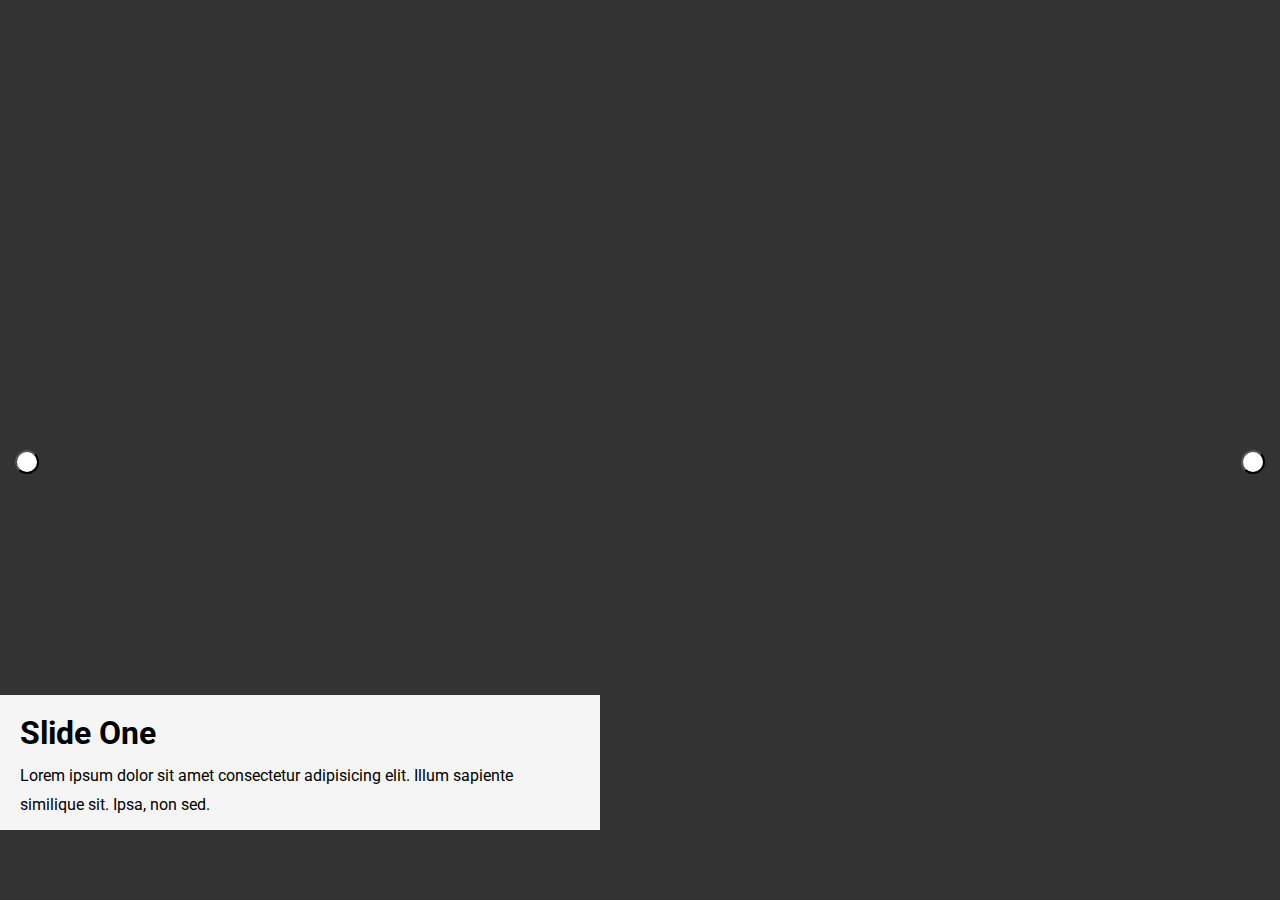
<file: HTML/ex_sm.html>
<!DOCTYPE html>
<html lang="en">
<head>
    <meta charset="UTF-8">
    <meta http-equiv="X-UA-Compatible" content="IE=edge">
    <meta name="viewport" content="width=device-width, initial-scale=1.0">
    <title>Image Slider | Home</title>
    <link
      rel="stylesheet"
      href="https://use.fontawesome.com/releases/v5.7.2/css/all.css"
      integrity="sha384-fnmOCqbTlWIlj8LyTjo7mOUStjsKC4pOpQbqyi7RrhN7udi9RwhKkMHpvLbHG9Sr"
      crossorigin="anonymous"
    />
    <style>
        @import url('https://fonts.googleapis.com/css?family=Roboto');

* {
  box-sizing: border-box;
  margin: 0;
  padding: 0;
}

body {
  font-family: 'Roboto', sans-serif;
  background: #333;
  color: #fff;
  line-height: 1.8;
}
.slider{
    position: relative;
    overflow: hidden;
    width: 100vw;
    height: 100vh;
}

.slide{
    position: absolute;
    top: 0;
    left: 0;
    width: 100%;
    height: 100%;
    opacity: 0;
    transition: opacity 0.4s ease-in-out;
}
.slide.current {
    opacity: 1;
}
.slide .content{
    position: absolute;
    bottom: 70px;
    left: -600px;
    opacity: 0;
    background-color: whitesmoke;
    color: black;
    width: 600px;
    padding: 10px 20px;
}
.slide.slide.current .content{
    opacity: 1;
    transform: translateX(600px);
    transition: all 0.7s ease-in-out 0.3s;
}
.buttons #prev{
    position: absolute;
    top: 50%;
    left: 15px;
    width: max-content;
    padding: 10px;
    border-radius: 50%;
    background-color: white;
    color: black;
    cursor: pointer;
}
.buttons #next{
    position: absolute;
    top: 50%;
    right: 15px;
    width: max-content;
    padding: 10px;
    border-radius: 50%;
    background-color: white;
    color: black;
}
button:hover{
    background-color: yellow !important;
}

/* Backgorund Images */
 
.slide:first-child {
    background: url('https://source.unsplash.com/RyRpq9SUwAU/1600x900') no-repeat
      center top/cover;
  }
  .slide:nth-child(2) {
    background: url('https://source.unsplash.com/BeOW_PJjA0w/1600x900') no-repeat
      center top/cover;
  }
  .slide:nth-child(3) {
    background: url('https://source.unsplash.com/TMOeGZw9NY4/1600x900') no-repeat
      center top/cover;
  }
  .slide:nth-child(4) {
    background: url('https://source.unsplash.com/yXpA_eCbtzI/1600x900') no-repeat
      center top/cover;
  }
  .slide:nth-child(5) {
    background: url('https://source.unsplash.com/ULmaQh9Gvbg/1600x900') no-repeat
      center top/cover;
  } 
  .slide:nth-child(6)  {
    background: url('https://source.unsplash.com/ggZuL3BTSJU/1600x900') no-repeat
      center center/cover;
  }
    </style>
</head>
<body>
    <div class="slider">
        <div class="slide current">
            <div class="content">
                <h1>Slide One</h1>
                <p>Lorem ipsum dolor sit amet consectetur adipisicing elit. Illum sapiente similique sit. Ipsa, non sed.</p>
            </div>
        </div>
        <div class="slide">
            <div class="content">
                <h1>Slide Two</h1>
                <p>Lorem ipsum dolor sit amet consectetur adipisicing elit. Illum sapiente similique sit. Ipsa, non sed.</p>
            </div>
        </div>
        <div class="slide">
            <div class="content">
                <h1>Slide Three</h1>
                <p>Lorem ipsum dolor sit amet consectetur adipisicing elit. Illum sapiente similique sit. Ipsa, non sed.</p>
            </div>
        </div>
        <div class="slide">
            <div class="content">
                <h1>Slide Four</h1>
                <p>Lorem ipsum dolor sit amet consectetur adipisicing elit. Illum sapiente similique sit. Ipsa, non sed.</p>
            </div>
        </div>
        <div class="slide">
            <div class="content">
                <h1>Slide Five</h1>
                <p>Lorem ipsum dolor sit amet consectetur adipisicing elit. Illum sapiente similique sit. Ipsa, non sed.</p>
            </div>
        </div>
        <div class="slide">
            <div class="content">
                <h1>Slide Six</h1>
                <p>Lorem ipsum dolor sit amet consectetur adipisicing elit. Illum sapiente similique sit. Ipsa, non sed.</p>
            </div>
        </div>
    </div>
    <div class="buttons">
        <button id="prev"><i class="fas fa-arrow-left"></i></button>
        <button id="next"><i class="fas fa-arrow-right"></i></button>
      </div>
    <script>
        const slides = document.querySelectorAll('.slide');
const prev = document.getElementById('prev');
const next = document.getElementById('next');
const auto = true;
const intervalTime = 4000;
let slideInterval;

next.addEventListener('click', nextSlide);

function nextSlide(){
    const current = document.querySelector('.current');
    current.classList.remove('current');
    if(current.nextElementSibling){
        current.nextElementSibling.classList.add('current');
    }
    else{
        slides[0].classList.add('current');
    }
    if(auto){
        clearInterval(slideInterval);
        slideInterval = setInterval(nextSlide, intervalTime);
    }
}

prev.addEventListener('click', prevSlide);

function prevSlide(){
    const current = document.querySelector('.current');
    current.classList.remove('current');
    if(current.previousElementSibling){
        current.previousElementSibling.classList.add('current');
    }
    else{
        slides[slides.length - 1].classList.add('current');
    }
    if(auto){
        clearInterval(slideInterval);
        slideInterval = setInterval(nextSlide, intervalTime);
    }
}

if(auto){
    slideInterval = setInterval(nextSlide, intervalTime);
}
    </script>
</body>
</html>
</file>
